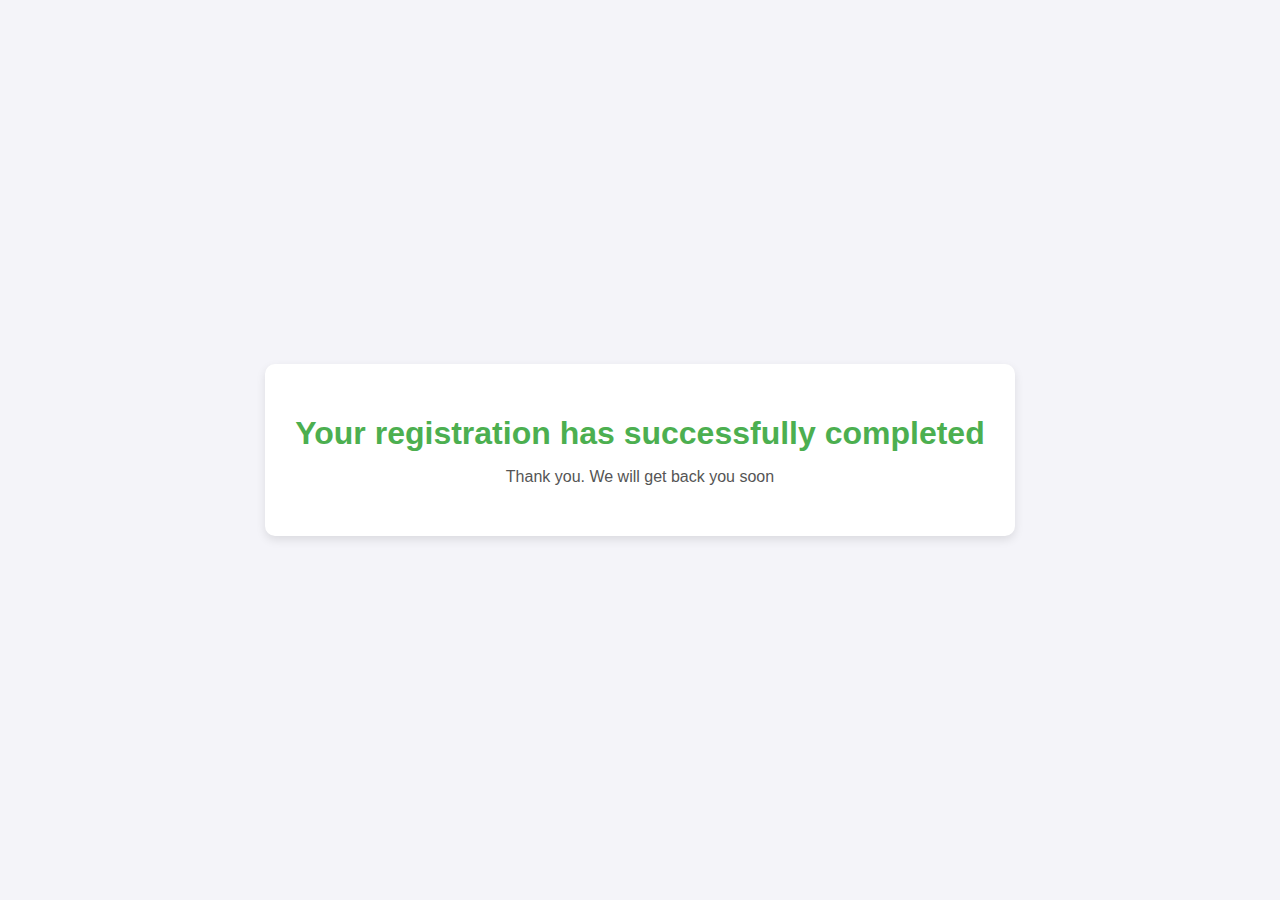
<file: templates/rew_sub.html>
<!DOCTYPE html>
<html lang="en">
<head>
    <meta charset="UTF-8">
    <meta name="viewport" content="width=device-width, initial-scale=1.0">
    <title>Review Confirmation</title>
    <style>
        /* Basic reset */
        body, html {
            margin: 0;
            padding: 0;
            box-sizing: border-box;
            font-family: Arial, sans-serif;
            background-color: #f4f4f9;
        }

        /* Center the confirmation message */
        .confirmation-container {
            display: flex;
            justify-content: center;
            align-items: center;
            height: 100vh;
            background-color: #f4f4f9;
        }

        /* Style the confirmation box */
        .confirmation-message {
            text-align: center;
            background: #ffffff;
            padding: 30px;
            border-radius: 10px;
            box-shadow: 0 4px 10px rgba(0, 0, 0, 0.1);
        }

        .confirmation-message h1 {
            color: #4CAF50;
            margin-bottom: 10px;
        }

        .confirmation-message p {
            color: #555555;
            margin-bottom: 20px;
        }

        .confirmation-message button {
            padding: 10px 20px;
            background-color:rgb(216, 90, 6);
            color: white;
            border: none;
            border-radius: 5px;
            cursor: pointer;
            font-size: 16px;
        }

        .confirmation-message button:hover {
            background-color: #45a049;
        }
    </style>
</head>
<body>
    <div class="confirmation-container">
        <div class="confirmation-message">
            <h1>Your registration has successfully completed</h1>
            <p>Thank you. We will get back you soon</p>
        </div>
    </div>
</body>
</html>
</file>
